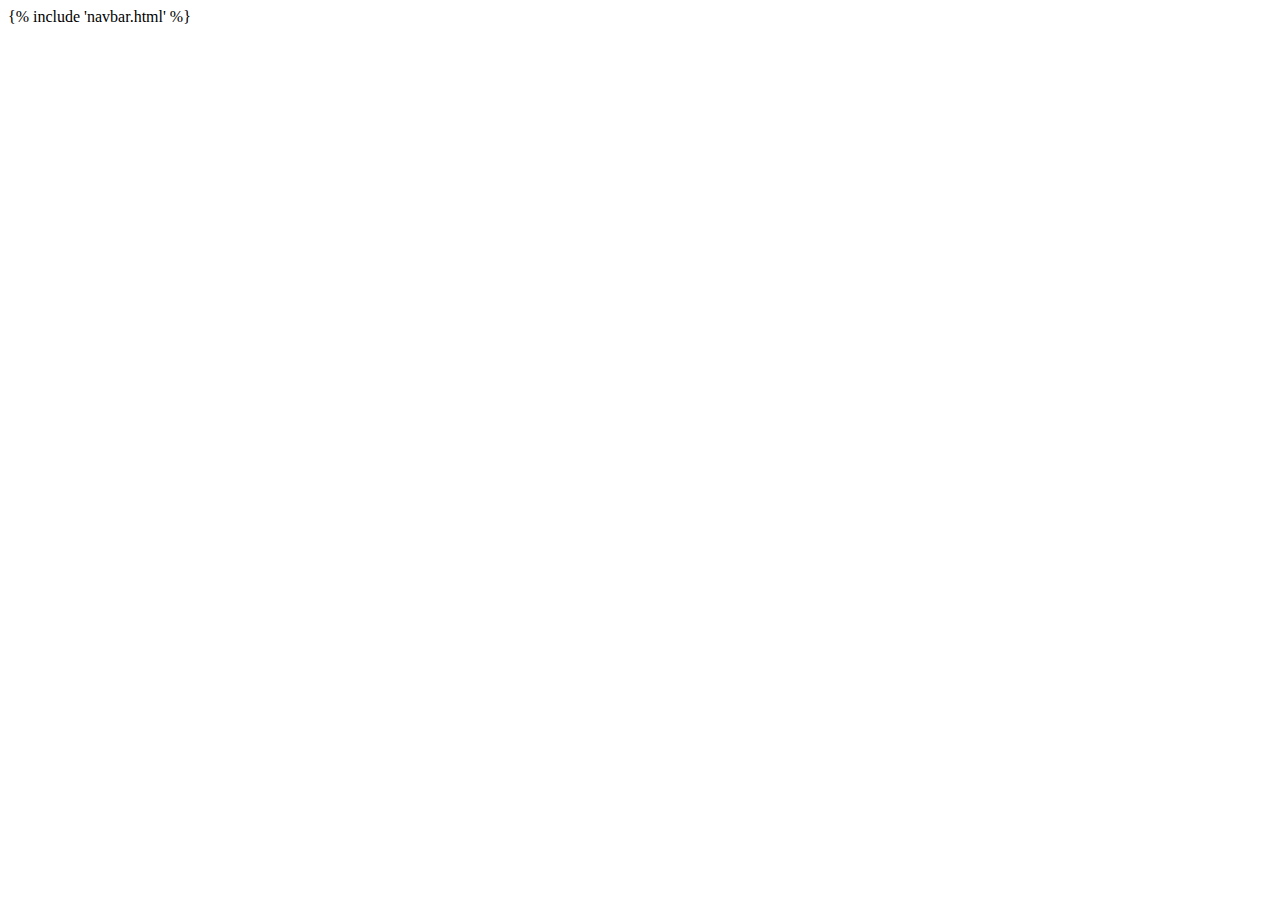
<file: templates/about.html>
<!DOCTYPE html>
<html lang="en">
    {% include 'navbar.html' %}
<head>
    <meta charset="UTF-8">
    <meta http-equiv="X-UA-Compatible" content="IE=edge">
    <meta name="viewport" content="width=device-width, initial-scale=1.0">
    <title>About</title>
</head>
<body>
    <style>
        /* Add some basic styles for the list view */
        body {
            background-image: url('https://media.istockphoto.com/id/1297933144/vector/vector-illustration-of-indian-tricolor-flag-background.jpg?s=612x612&w=0&k=20&c=tCd-ZdLMNHw_KAMZTX9zStqEDdWzXlS6FYrvjrZIswk=');
            background-repeat: no-repeat;
            background-attachment: fixed;
            background-size: cover
        }
        </style>
</body>
</html>
</file>
